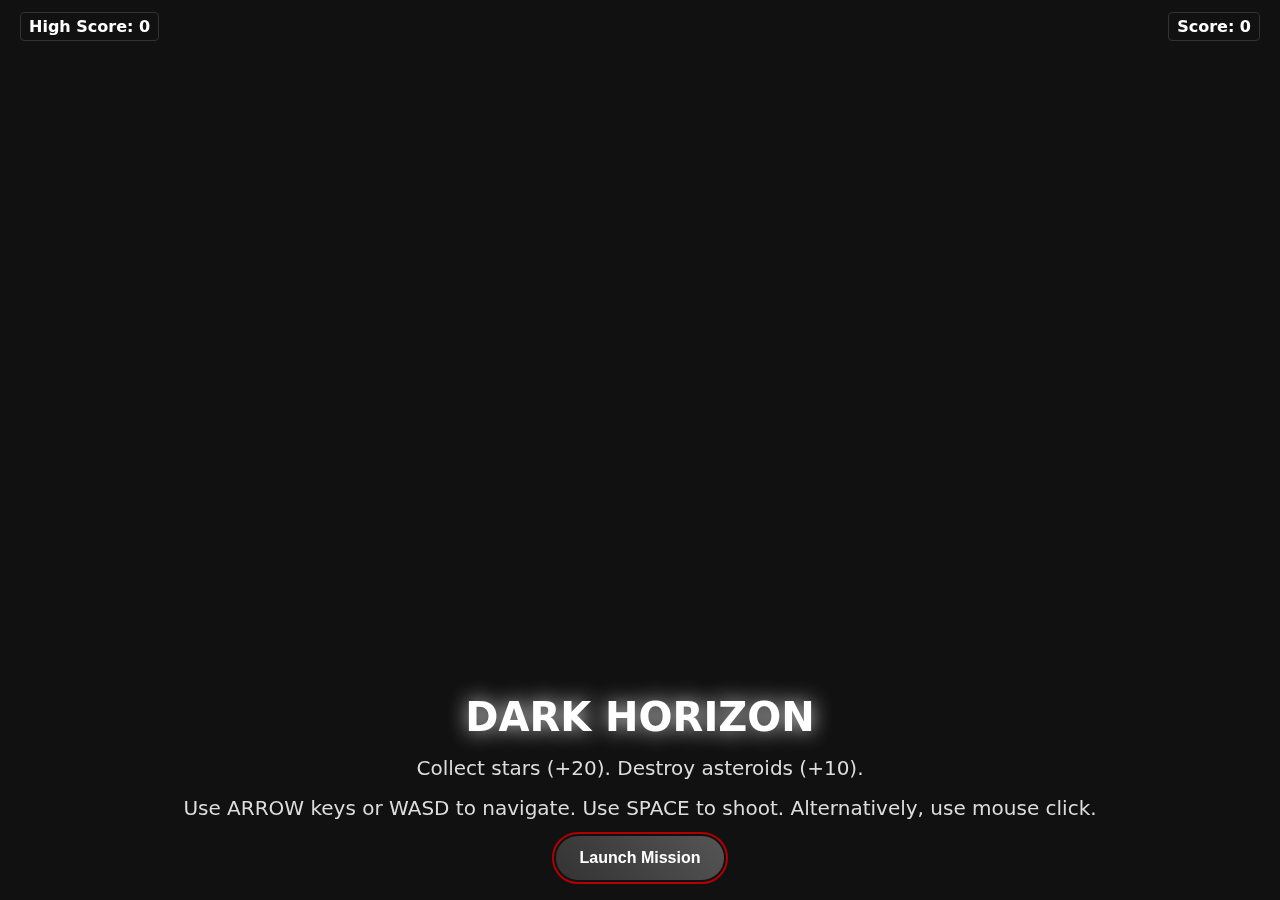
<file: dark-horizon/index.html>
<!DOCTYPE html>
<html lang="en">
<head>
    <meta charset="UTF-8">
    <meta name="viewport" content="width=device-width, initial-scale=1.0, maximum-scale=1.0, user-scalable=no">
    <meta name="mobile-web-app-capable" content="yes">
    <meta name="theme-color" content="#000000">
    <title>DARK HORIZON</title>
    <link rel="shortcut icon" href="favicon.png">
    <link rel="stylesheet" href="style.css">
</head>
<body>
    <div class="game-container">
        <div class="game-header">
            <div class="score-display">
                <div class="score">High Score: <span id="highScore">0</span></div>
                <div class="score">Score: <span id="currentScore">0</span></div>
            </div>
        </div>
        
        <canvas id="gameCanvas"></canvas>
        
        <div class="game-info">
            <h1>DARK HORIZON</h1>
            <div class="instructions">
                <p class="compact-line">Collect stars (+20). Destroy asteroids (+10).</p>
                <p class="desktop-only">Use ARROW keys or WASD to navigate. Use SPACE to shoot. Alternatively, use mouse click.</p>
                <p class="mobile-only">Tap to navigate and shoot.</p>
            </div>
            <button id="restartBtn" class="action-button" tabindex="0" aria-label="Launch Mission">Launch Mission</button>
        </div>
    </div>
    
    <div id="gameOverScreen" class="game-over-screen hidden">
        <div class="game-over-content">
            <h2>GAME OVER</h2>
            <p>Final Score: <span id="finalScore">0</span></p>
            <button id="playAgainBtn" class="action-button" tabindex="0" aria-label="Play Again">Play Again</button>
        </div>
    </div>
    
    <script src="script.js"></script>
</body>
</html>
</file>
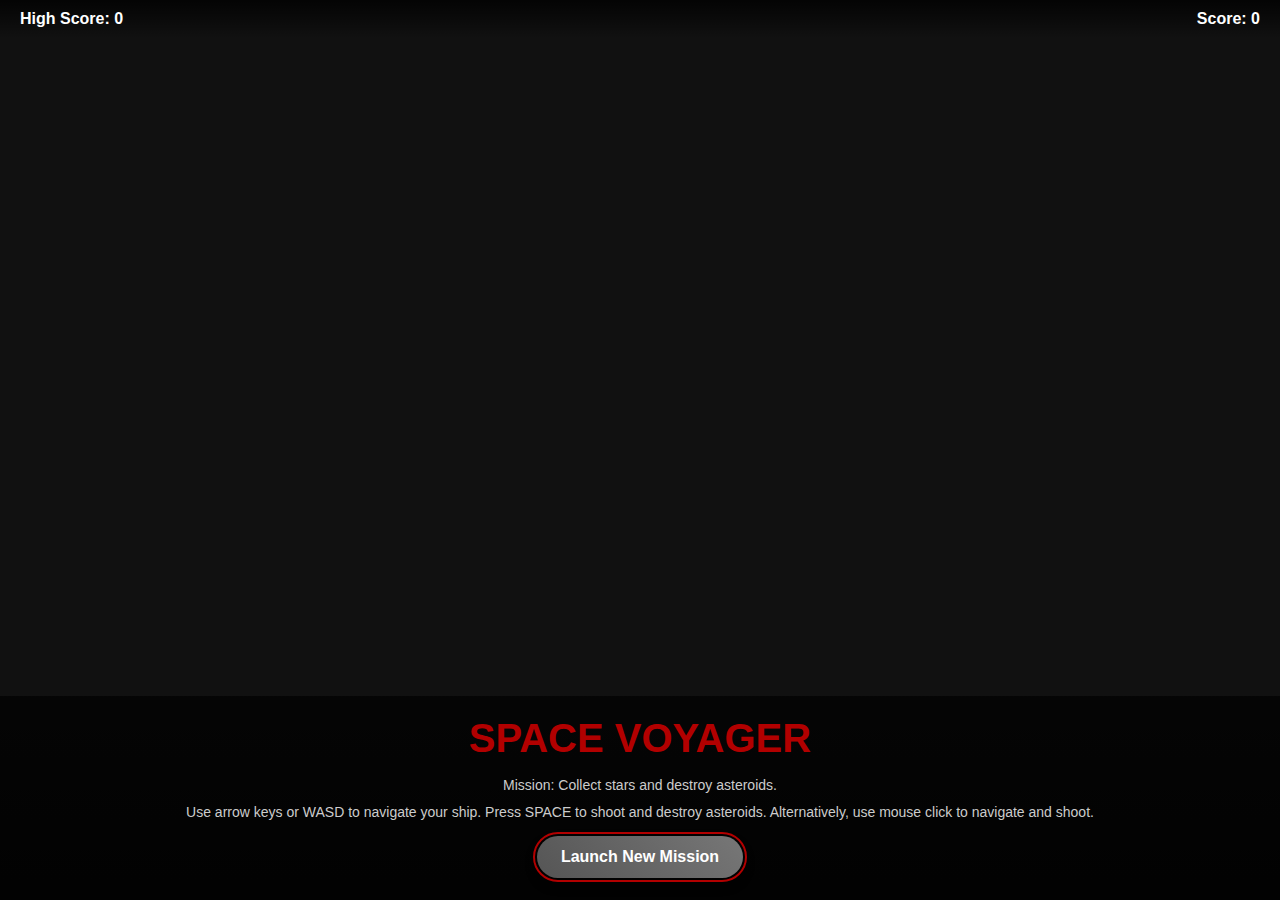
<file: space-voyager/index.html>
<!DOCTYPE html>
<html lang="en">
<head>
    <meta charset="UTF-8">
    <meta name="viewport" content="width=device-width, initial-scale=1.0">
    <title>SPACE VOYAGER</title>
    <link rel="stylesheet" href="style.css">
</head>
<body>
    <div class="game-container">
        <div class="game-header">
            <div class="score-display">
                <span class="high-score">High Score: <span id="highScore">0</span></span>
                <span class="current-score">Score: <span id="currentScore">0</span></span>
            </div>
        </div>
        
        <canvas id="gameCanvas"></canvas>
        
        <div class="game-info">
            <h1>SPACE VOYAGER</h1>
            <div class="instructions">
                <p>Mission: Collect stars and destroy asteroids.</p>
                <p>Use arrow keys or WASD to navigate your ship. Press SPACE to shoot and destroy asteroids. Alternatively, use mouse click to navigate and shoot.</p>
            </div>
            <button id="restartBtn" class="restart-button" tabindex="0">Launch New Mission</button>
        </div>
    </div>
    
    <div id="gameOverScreen" class="game-over-screen hidden">
        <div class="game-over-content">
            <h2>GAME OVER</h2>
            <p>Final Score: <span id="finalScore">0</span></p>
            <button id="playAgainBtn" class="play-again-button" tabindex="0">Play Again</button>
        </div>
    </div>
    
    <script src="script.js"></script>
</body>
</html>
</file>
<file: dark-horizon/style.css>
:root {
    /* Colors */
    --color-bg: #111;
    --color-border: #333;
    --color-text: #fff;
    --color-text-secondary: #ddd;
    --color-title-shadow: #ddd;
    --color-btn-gradient-start: #333;
    --color-btn-gradient-end: #555;
    --color-btn-gradient-hover-start: #555;
    --color-btn-gradient-hover-end: #777;
    --color-btn-focus-outline: #b20000;

    /* Spacing scale */
    --space-1: 4px;
    --space-2: 8px;
    --space-3: 12px;
    --space-4: 16px;
    --space-5: 20px;
    --space-6: 24px;
    --space-7: 40px;

    /* Radii */
    --radius-1: 4px;
    --radius-2: 12px;
    --radius-3: 20px;
    --btn-radius: 999px;

    /* Shared button backgrounds */
    --btn-bg: linear-gradient(45deg, var(--color-btn-gradient-start), var(--color-btn-gradient-end));
    --btn-bg-hover: linear-gradient(45deg, var(--color-btn-gradient-hover-start), var(--color-btn-gradient-hover-end));
}
* {
    box-sizing: border-box;
    margin: 0;
    padding: 0;
}
body {
    background-color: var(--color-bg);
    color: var(--color-text);
    font-family: system-ui, -apple-system, Segoe UI, Roboto, Arial, sans-serif;
    overflow: hidden;
    user-select: none;
}
#gameCanvas {
    cursor: crosshair;
    display: block;
    height: 100%;
    width: 100%;
}
.game-container {
    display: flex;
    flex-direction: column;
    height: 100vh;
    overflow: hidden;
    position: relative;
    width: 100vw;
}
.game-header {
    backface-visibility: hidden;
    left: 0;
    right: 0;
    top: 0;
    padding: var(--space-2) var(--space-5);
    padding-top: max(var(--space-3), env(safe-area-inset-top));
    position: absolute;
    transform: translateZ(0);
    z-index: 999;
}
.score-display {
    align-items: center;
    display: flex;
    font-size: 1rem;
    font-weight: bold;
    justify-content: space-between;
    position: relative;
    width: 100%;
    z-index: 20;
}
.score {
    background-color: var(--color-bg);
    border: 1px solid var(--color-border);
    border-radius: var(--radius-1);
    color: var(--color-text);
    display: inline-block;
    padding: var(--space-1) var(--space-2);
    position: relative;
}
.game-info {
    backface-visibility: hidden;
    background: var(--color-bg);
    bottom: 0;
    left: 0;
    right: 0;
    padding: var(--space-5);
    padding-bottom: max(var(--space-5), env(safe-area-inset-bottom));
    position: fixed;
    transform: translateZ(0);
    z-index: 10;
}
.game-info h1 {
    font-size: clamp(1.5rem, 3vw + 1rem, 2.5rem);
    margin-bottom: var(--space-4);
    text-align: center;
    text-shadow: 0 0 20px var(--color-title-shadow);
}
.instructions {
    font-size: clamp(1rem, 1.2vw + 0.8rem, 1.25rem);
    text-align: center;
}
.instructions p {
    color: var(--color-text-secondary);
    margin-bottom: var(--space-4);
}
.action-button {
    background: var(--btn-bg);
    border: none;
    border-radius: var(--btn-radius);
    color: var(--color-text);
    cursor: pointer;
    display: block;
    font-size: 1rem;
    font-weight: bold;
    min-height: 44px;
    min-width: 44px;
    margin: 0 auto;
    padding: var(--space-3) var(--space-6);
    transition: background 0.2s ease, transform 0.1s ease, outline-color 0.2s ease;
}
.action-button:hover {
    background: var(--btn-bg-hover);
}
.action-button:focus-visible {
    outline: 2px solid var(--color-btn-focus-outline);
    outline-offset: 2px;
}
.action-button:active {
    transform: translateY(1px);
}
.action-button:disabled {
    cursor: not-allowed;
    opacity: 0.6;
}
.game-over-screen {
    align-items: center;
    display: flex;
    inset: 0;
    justify-content: center;
    position: fixed;
    z-index: 100;
}
.game-over-content {
    background: var(--color-bg);
    border: 2px solid var(--color-border);
    border-radius: var(--radius-3);
    padding: var(--space-7);
    text-align: center;
}
.game-over-content h2 {
    color: var(--color-text);
    font-size: clamp(1.5rem, 2.2vw + 1rem, 2.5rem);
    margin-bottom: var(--space-6);
    text-shadow: 0 0 20px var(--color-title-shadow);
}
.game-over-content p {
    color: var(--color-text-secondary);
    font-size: clamp(1.1rem, 1.2vw + 0.9rem, 1.5rem);
    margin-bottom: var(--space-7);
}
.hidden {
    display: none !important;
}
.desktop-only {
    display: block;
}
.mobile-only {
    display: none;
}

@media (max-width: 480px) {
    .score {
        padding: 6px 10px;
    }
    .game-header {
        position: fixed;
    }
}

/* Input-modality-based hints */
@media (hover: hover) and (pointer: fine) {
    .desktop-only { display: block; }
    .mobile-only { display: none; }
}
@media (hover: none) and (pointer: coarse) {
    .desktop-only { display: none; }
    .mobile-only { display: block; }
}

/* Accessibility utilities */
.sr-only {
    border: 0;
    clip: rect(0 0 0 0);
    height: 1px;
    margin: -1px;
    overflow: hidden;
    padding: 0;
    position: absolute;
    white-space: nowrap;
    width: 1px;
}

/* Respect user motion preferences */
@media (prefers-reduced-motion: reduce) {
    * {
        animation: none !important;
        scroll-behavior: auto !important;
        transition: none !important;
    }
}
</file>
<file: space-voyager/style.css>
* {
    margin: 0;
    padding: 0;
    box-sizing: border-box;
}

body {
    font-family: 'Arial', sans-serif;
    background-color: #000;
    color: #fff;
    overflow: hidden;
    user-select: none;
}

.game-container {
    width: 100vw;
    height: 100vh;
    display: flex;
    flex-direction: column;
    position: relative;
}

.game-header {
    position: absolute;
    top: 0;
    left: 0;
    right: 0;
    z-index: 10;
    padding: 10px 20px;
    background: linear-gradient(to bottom, rgba(0,0,0,0.8), transparent);
}

.score-display {
    display: flex;
    justify-content: space-between;
    align-items: center;
    font-size: 16px;
    font-weight: bold;
}

.high-score {
    color: #fff;
}

.current-score {
    color: #fff;
}

#gameCanvas {
    width: 100%;
    height: 100%;
    background-color: #111;
    display: block;
    cursor: crosshair;
}

.game-info {
    position: absolute;
    bottom: 0;
    left: 0;
    right: 0;
    background: linear-gradient(to top, rgba(0,0,0,0.9), rgba(0,0,0,0.7));
    padding: 20px;
    z-index: 10;
}

.game-info h1 {
    font-size: 2.5rem;
    margin-bottom: 15px;
    text-align: center;
    color: #b20000;
}

.instructions {
    margin-bottom: 15px;
    font-size: 14px;
    line-height: 1.4;
    text-align: center;
}

.instructions p {
    margin-bottom: 8px;
    color: #ccc;
}

.restart-button, .play-again-button {
    background: linear-gradient(45deg, #333, #555);
    color: #fff;
    border: none;
    padding: 12px 24px;
    border-radius: 25px;
    font-size: 16px;
    font-weight: bold;
    cursor: pointer;
    transition: all 0.3s ease;
    display: block;
    margin: 0 auto;
    box-shadow: 0 4px 8px rgba(0,0,0,0.3);
}

.restart-button:hover, .play-again-button:hover {
    background: linear-gradient(45deg, #555, #777);
    transform: translateY(-2px);
    box-shadow: 0 6px 12px rgba(0,0,0,0.4);
}

.restart-button:focus, .play-again-button:focus {
    outline: 2px solid #b20000;
    outline-offset: 2px;
    background: linear-gradient(45deg, #555, #777);
    transform: translateY(-2px);
    box-shadow: 0 6px 12px rgba(0,0,0,0.4);
}

.game-over-screen {
    position: fixed;
    top: 0;
    left: 0;
    width: 100%;
    height: 100%;
    background: rgba(0,0,0,0.9);
    display: flex;
    justify-content: center;
    align-items: center;
    z-index: 100;
}

.game-over-content {
    text-align: center;
    background: rgba(20,20,20,0.95);
    padding: 40px;
    border-radius: 20px;
    border: 2px solid #333;
    box-shadow: 0 0 30px rgba(255,255,255,0.1);
}

.game-over-content h2 {
    font-size: 3rem;
    margin-bottom: 20px;
    color: #fff;
    text-shadow: 0 0 20px rgba(255,255,255,0.8);
}

.game-over-content p {
    font-size: 1.5rem;
    margin-bottom: 30px;
    color: #ccc;
}

.hidden {
    display: none !important;
}

/* Mobile Responsive Design */
@media (max-width: 768px) {
    .game-info h1 {
        font-size: 1.8rem;
    }
    
    .instructions {
        font-size: 12px;
    }
    
    .score-display {
        font-size: 14px;
    }
    
    .game-over-content h2 {
        font-size: 2rem;
    }
    
    .game-over-content p {
        font-size: 1.2rem;
    }
    
    .restart-button, .play-again-button {
        padding: 10px 20px;
        font-size: 14px;
    }
}

@media (max-width: 480px) {
    .game-info {
        padding: 15px;
    }
    
    .game-info h1 {
        font-size: 1.5rem;
    }
    
    .instructions {
        font-size: 11px;
    }
    
    .score-display {
        font-size: 12px;
    }
}
</file>
